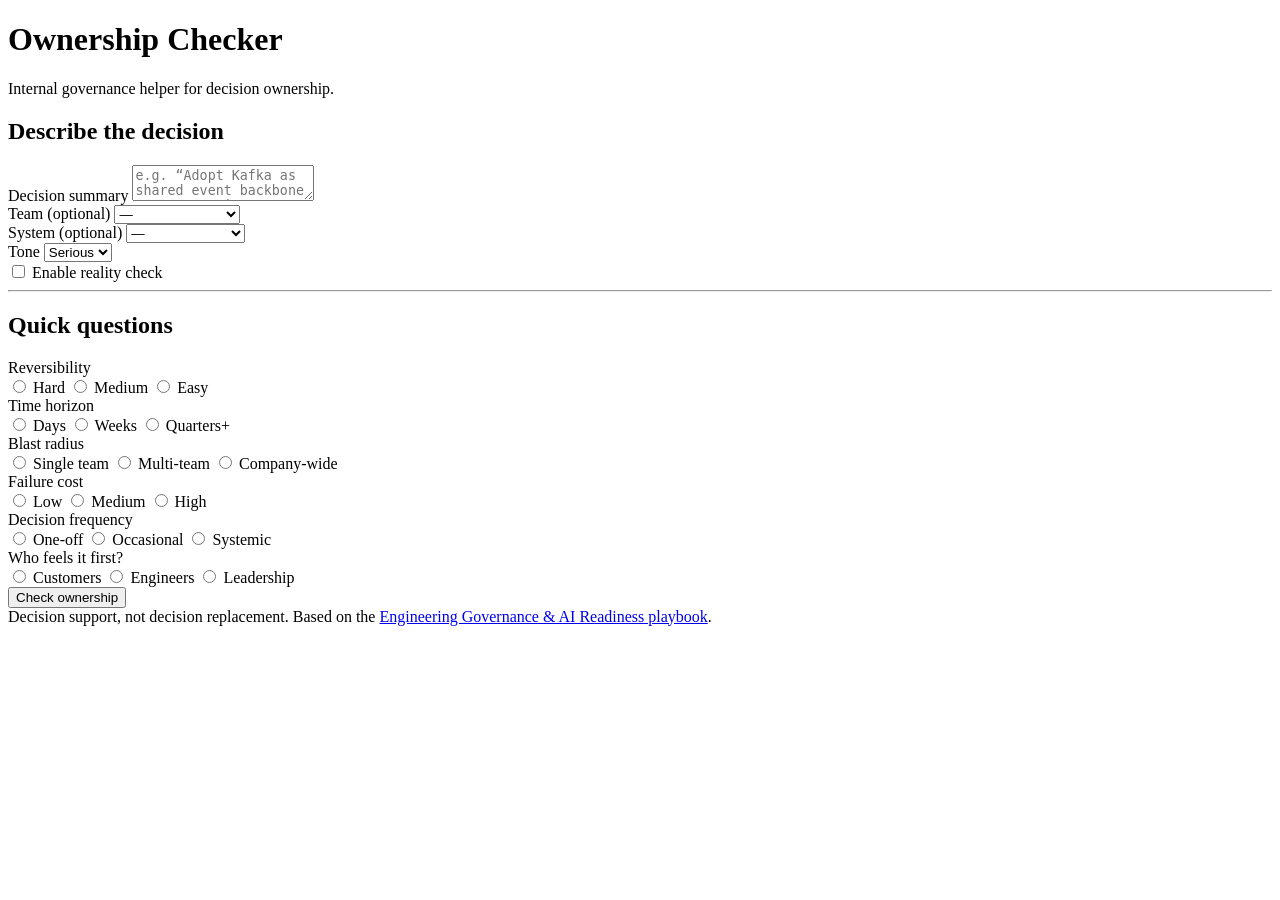
<file: src/main/resources/templates/index.html>
<!doctype html>
<html lang="en" xmlns:th="http://www.thymeleaf.org">
<head>
    <meta charset="UTF-8"/>
    <meta name="viewport" content="width=device-width, initial-scale=1"/>
    <title>Ownership Checker</title>
    <link rel="stylesheet" th:href="@{/app.css}">
</head>
<body>
<div class="wrap">
    <header class="top">
        <div>
            <h1>Ownership Checker</h1>
            <p class="sub">Internal governance helper for decision ownership.</p>
        </div>
    </header>

    <main class="grid">
        <section class="card">
            <h2>Describe the decision</h2>

            <form method="post" th:action="@{/check}" th:object="${input}">
                <label class="lbl">Decision summary</label>
                <textarea class="textarea" th:field="*{description}" placeholder='e.g. “Adopt Kafka as shared event backbone across services to support 10x webhook volume.”'></textarea>
                <div class="err" th:if="${#fields.hasErrors('description')}" th:errors="*{description}"></div>

                <div class="row">
                    <div>
                        <label class="lbl">Team (optional)</label>
                        <select class="select" th:field="*{team}">
                            <option value="">—</option>
                            <option value="Platform">Platform</option>
                            <option value="Product">Product</option>
                            <option value="Core Engineering">Core Engineering</option>
                            <option value="Ops / SRE">Ops / SRE</option>
                            <option value="Security">Security</option>
                        </select>
                    </div>
                    <div>
                        <label class="lbl">System (optional)</label>
                        <select class="select" th:field="*{system}">
                            <option value="">—</option>
                            <option value="Core API">Core API</option>
                            <option value="Data Platform">Data Platform</option>
                            <option value="Customer Portal">Customer Portal</option>
                            <option value="Mobile">Mobile</option>
                            <option value="Payments">Payments</option>
                        </select>
                    </div>
                </div>

                <div class="row">
                    <div class="inline">
                        <label class="lbl">Tone</label>
                        <select class="select" th:field="*{tone}">
                            <option value="serious">Serious</option>
                            <option value="spicy">Spicy</option>
                        </select>
                    </div>
                    <div class="inline">
                        <label class="chk">
                            <input type="checkbox" th:field="*{roastEnabled}"/>
                            Enable reality check
                        </label>
                    </div>
                </div>

                <hr class="hr"/>

                <h2>Quick questions</h2>

                <div class="q">
                    <div class="qrow">
                        <div class="qname">Reversibility</div>
                        <div class="qopts">
                            <label><input type="radio" th:field="*{reversibility}" value="3" th:checked="${input.reversibility == 3}"> Hard</label>
                            <label><input type="radio" th:field="*{reversibility}" value="2"> Medium</label>
                            <label><input type="radio" th:field="*{reversibility}" value="1"> Easy</label>
                        </div>
                    </div>

                    <div class="qrow">
                        <div class="qname">Time horizon</div>
                        <div class="qopts">
                            <label><input type="radio" th:field="*{horizon}" value="1"> Days</label>
                            <label><input type="radio" th:field="*{horizon}" value="2"> Weeks</label>
                            <label><input type="radio" th:field="*{horizon}" value="3"> Quarters+</label>
                        </div>
                    </div>

                    <div class="qrow">
                        <div class="qname">Blast radius</div>
                        <div class="qopts">
                            <label><input type="radio" th:field="*{blast}" value="1"> Single team</label>
                            <label><input type="radio" th:field="*{blast}" value="2"> Multi-team</label>
                            <label><input type="radio" th:field="*{blast}" value="3"> Company-wide</label>
                        </div>
                    </div>

                    <div class="qrow">
                        <div class="qname">Failure cost</div>
                        <div class="qopts">
                            <label><input type="radio" th:field="*{failureCost}" value="1"> Low</label>
                            <label><input type="radio" th:field="*{failureCost}" value="2"> Medium</label>
                            <label><input type="radio" th:field="*{failureCost}" value="3"> High</label>
                        </div>
                    </div>

                    <div class="qrow">
                        <div class="qname">Decision frequency</div>
                        <div class="qopts">
                            <label><input type="radio" th:field="*{frequency}" value="1"> One-off</label>
                            <label><input type="radio" th:field="*{frequency}" value="2"> Occasional</label>
                            <label><input type="radio" th:field="*{frequency}" value="3"> Systemic</label>
                        </div>
                    </div>

                    <div class="qrow">
                        <div class="qname">Who feels it first?</div>
                        <div class="qopts">
                            <label><input type="radio" th:field="*{customerImpact}" value="3"> Customers</label>
                            <label><input type="radio" th:field="*{customerImpact}" value="2"> Engineers</label>
                            <label><input type="radio" th:field="*{customerImpact}" value="1"> Leadership</label>
                        </div>
                    </div>
                </div>

                <div class="actions">
                    <button class="btn primary" type="submit">Check ownership</button>
                </div>

                <footer class="footer">
                    <span class="foot">Decision support, not decision replacement. Based on the <a href="https://gifted-egret-688.notion.site/Engineering-Governance-AI-Readiness-A-Practical-Playbook-2ed284b1d19a801e94f4ff2602ff55e3" target="_blank">Engineering Governance & AI Readiness playbook</a>.</span>
                </footer>
            </form>
        </section>
    </main>
</div>
</body>
</html>
</file>
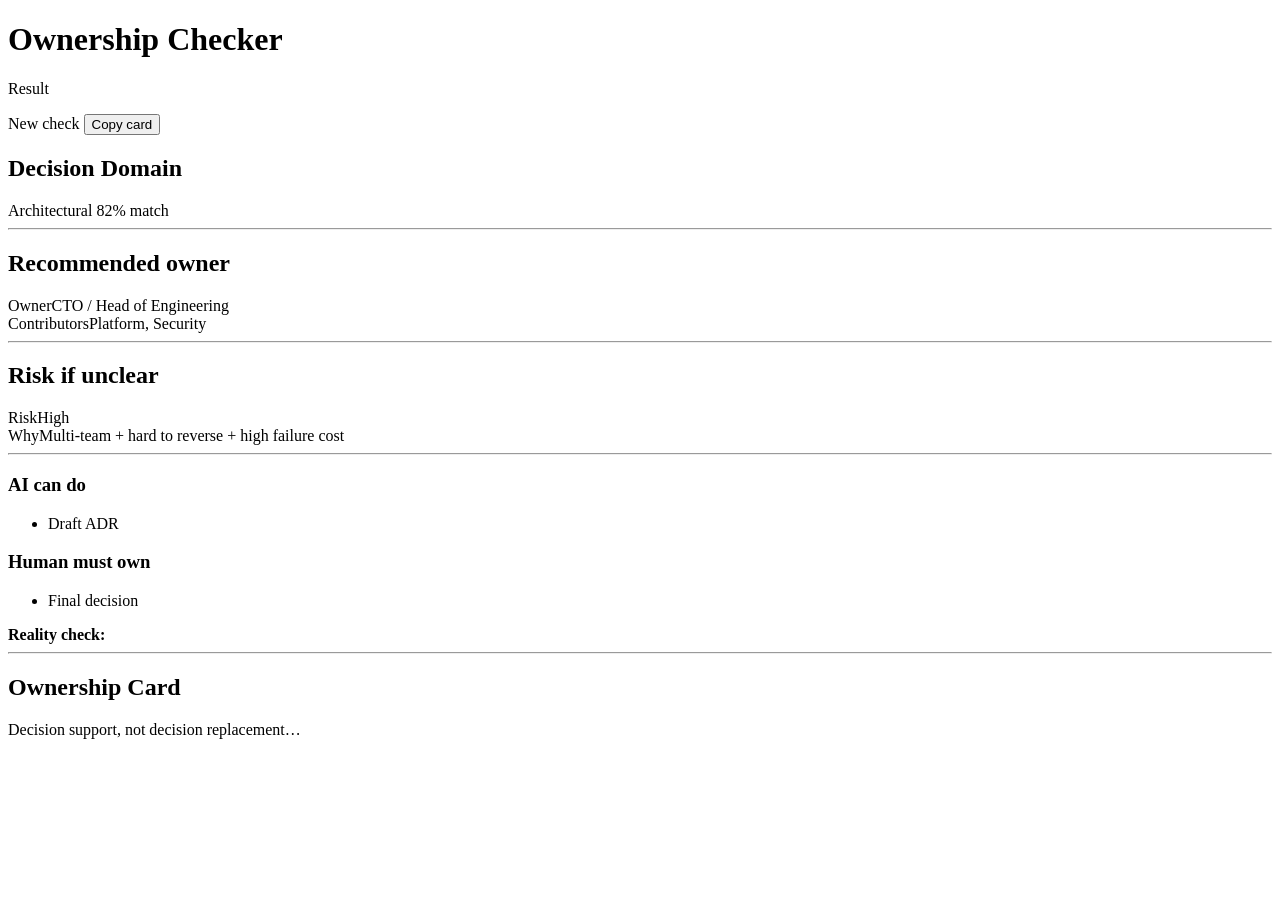
<file: src/main/resources/templates/result.html>
<!doctype html>
<html lang="en" xmlns:th="http://www.thymeleaf.org">
<head>
  <meta charset="UTF-8"/>
  <meta name="viewport" content="width=device-width, initial-scale=1"/>
  <title>Ownership Checker — Result</title>
  <link rel="stylesheet" th:href="@{/app.css}">
</head>
<body>
<div class="wrap">
  <header class="top">
    <div>
      <h1>Ownership Checker</h1>
      <p class="sub">Result</p>
    </div>
    <div class="topActions">
      <a class="btn" th:href="@{/}">New check</a>
      <button class="btn" type="button" onclick="copyCard()">Copy card</button>
    </div>
  </header>

  <main class="grid2">
    <section class="card">
      <h2>Decision Domain</h2>
      <div class="bigRow">
        <span class="badge" th:text="${result.domain.label()}">Architectural</span>
        <span class="muted" th:text="${result.confidencePct + '% match'}">82% match</span>
      </div>

      <hr class="hr"/>

      <h2>Recommended owner</h2>
      <div class="kv">
        <div><span class="k">Owner</span><span class="v" th:text="${result.owner}">CTO / Head of Engineering</span></div>
        <div><span class="k">Contributors</span><span class="v" th:text="${result.contributors}">Platform, Security</span></div>
      </div>

      <hr class="hr"/>

      <h2>Risk if unclear</h2>
      <div class="kv">
        <div><span class="k">Risk</span><span class="v" th:text="${result.risk}">High</span></div>
        <div><span class="k">Why</span><span class="v" th:text="${result.riskWhy}">Multi-team + hard to reverse + high failure cost</span></div>
      </div>

      <hr class="hr"/>

      <div class="twoCols">
        <div class="box">
          <h3>AI can do</h3>
          <ul>
            <li th:each="x : ${result.aiCan}" th:text="${x}">Draft ADR</li>
          </ul>
        </div>
        <div class="box">
          <h3>Human must own</h3>
          <ul>
            <li th:each="x : ${result.humanMust}" th:text="${x}">Final decision</li>
          </ul>
        </div>
      </div>

      <div class="roast" th:if="${result.roast != null and !result.roast.isBlank()}">
        <strong>Reality check:</strong>
        <span th:text="${result.roast}"></span>
      </div>

      <hr class="hr"/>

      <h2>Ownership Card</h2>
      <pre id="card" class="mono" th:text="${result.ownershipCard}"></pre>

      <footer class="footer">
        <span class="foot" th:text="${result.footerTrust}">Decision support, not decision replacement…</span>
      </footer>
    </section>
  </main>
</div>

<script>
  function copyCard(){
    const el = document.getElementById('card');
    navigator.clipboard.writeText(el.innerText).then(() => {
      alert('Ownership Card copied');
    });
  }
</script>
</body>
</html>
</file>
